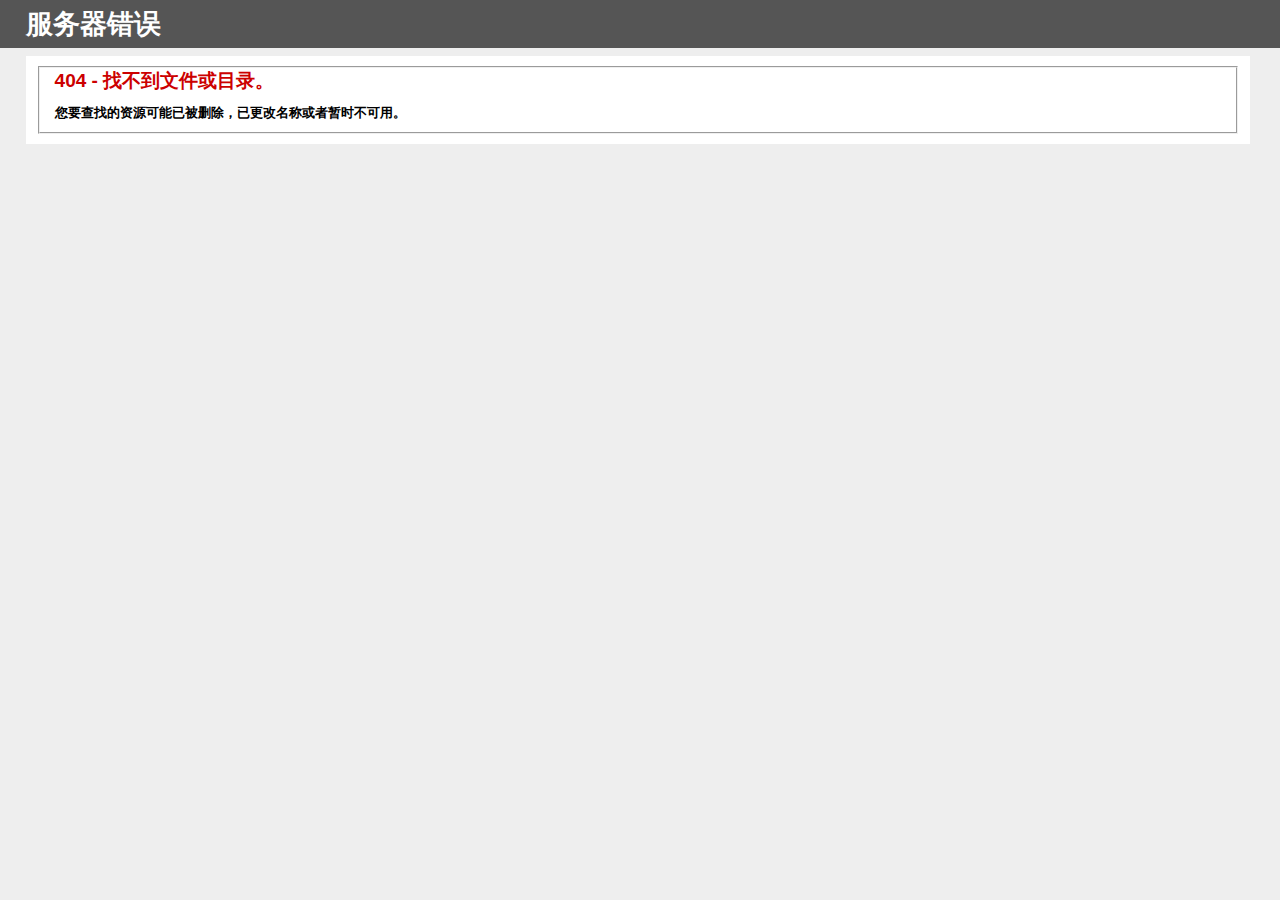
<file: ztt_files/amazeui.htm>
<!DOCTYPE html PUBLIC "-//W3C//DTD XHTML 1.0 Strict//EN" "http://www.w3.org/TR/xhtml1/DTD/xhtml1-strict.dtd">
<html xmlns="http://www.w3.org/1999/xhtml">
<head>
<meta http-equiv="Content-Type" content="text/html; charset=gb2312" />
<title>404 - �Ҳ����ļ���Ŀ¼��</title>
<style type="text/css">
<!--
body{margin:0;font-size:.7em;font-family:Verdana, Arial, Helvetica, sans-serif;background:#EEEEEE;}
fieldset{padding:0 15px 10px 15px;} 
h1{font-size:2.4em;margin:0;color:#FFF;}
h2{font-size:1.7em;margin:0;color:#CC0000;} 
h3{font-size:1.2em;margin:10px 0 0 0;color:#000000;} 
#header{width:96%;margin:0 0 0 0;padding:6px 2% 6px 2%;font-family:"trebuchet MS", Verdana, sans-serif;color:#FFF;
background-color:#555555;}
#content{margin:0 0 0 2%;position:relative;}
.content-container{background:#FFF;width:96%;margin-top:8px;padding:10px;position:relative;}
-->
</style>
</head>
<body>
<div id="header"><h1>����������</h1></div>
<div id="content">
<div class="content-container"><fieldset>
<h2>404 - �Ҳ����ļ���Ŀ¼��</h2>
<h3>��Ҫ���ҵ���Դ�����ѱ�ɾ�����Ѹ������ƻ�����ʱ�����á�</h3>
</fieldset></div>
</div>
</body>
</html>
</file>
